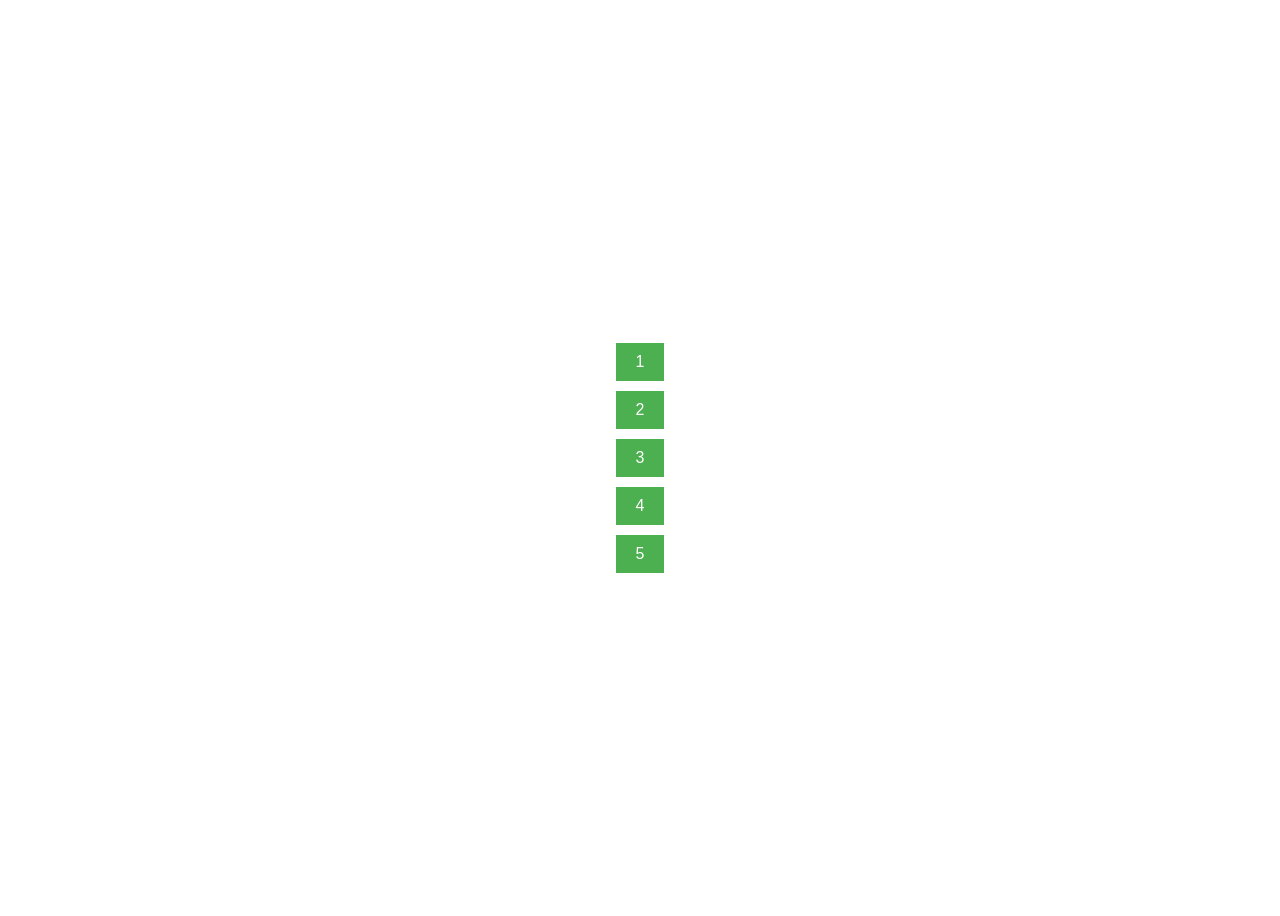
<file: index.html>
<!DOCTYPE html>
<html lang="en">
<head>
    <meta charset="UTF-8">
    <meta name="viewport" content="width=device-width, initial-scale=1.0">
    <link rel="stylesheet" href="page/mainPage/main.css" type="text/css">
    <title>Main Page</title>
</head>
<body>
    <div class="button-container">
        <button onclick="window.location.href='page/page1/page1.html'">1</button>
        <button onclick="window.location.href='page/page2/page2.html'">2</button>
        <button onclick="window.location.href='page/page3/page3.html'">3</button>
        <button onclick="window.location.href='page/page4/page4.html'">4</button>
        <button onclick="window.location.href='page/page5/page5.html'">5</button>
    </div>
</body>
</html>
</file>
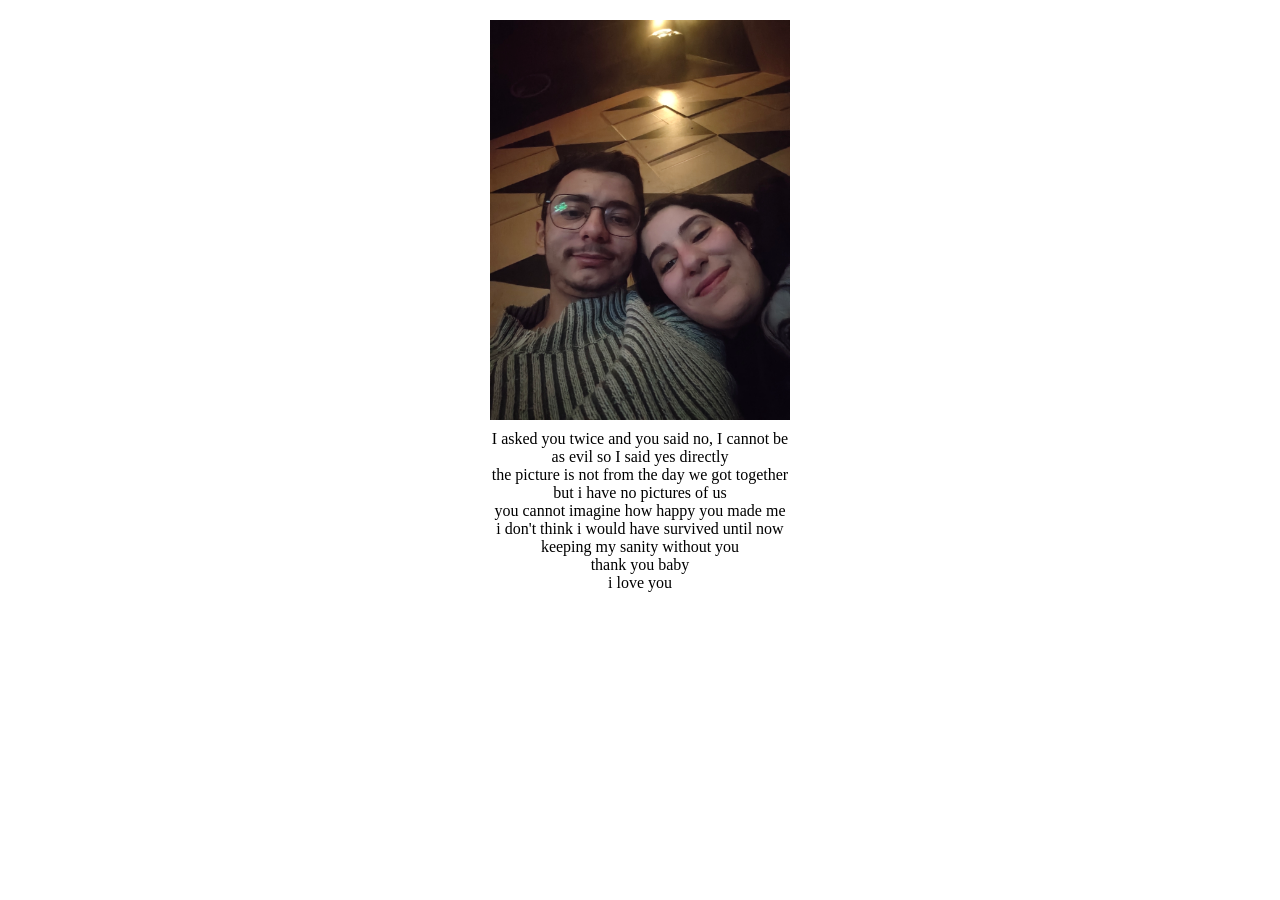
<file: page/page1/page1.html>
<!DOCTYPE html>
<html lang="en">

<head>
  <meta charset="UTF-8">
  <meta name="viewport" content="width=device-width, initial-scale=1.0">
  <title>page1</title>
  <link rel="stylesheet" href="../style.css" type="text/css">
</head>

<body>
  <div class="container">
    <img src="img1.jpg" alt="">
    <p>I asked you twice and you said no, I cannot be as evil so I said yes directly
      <br>
      the picture is not from the day we got together but i have no pictures of us
      <br> you cannot imagine how happy you made me
      <br> i don't think i would have survived until now keeping my sanity without you
      <br> thank you baby
      <br> i love you
    </p>
  </div>
</body>

</html>
</file>
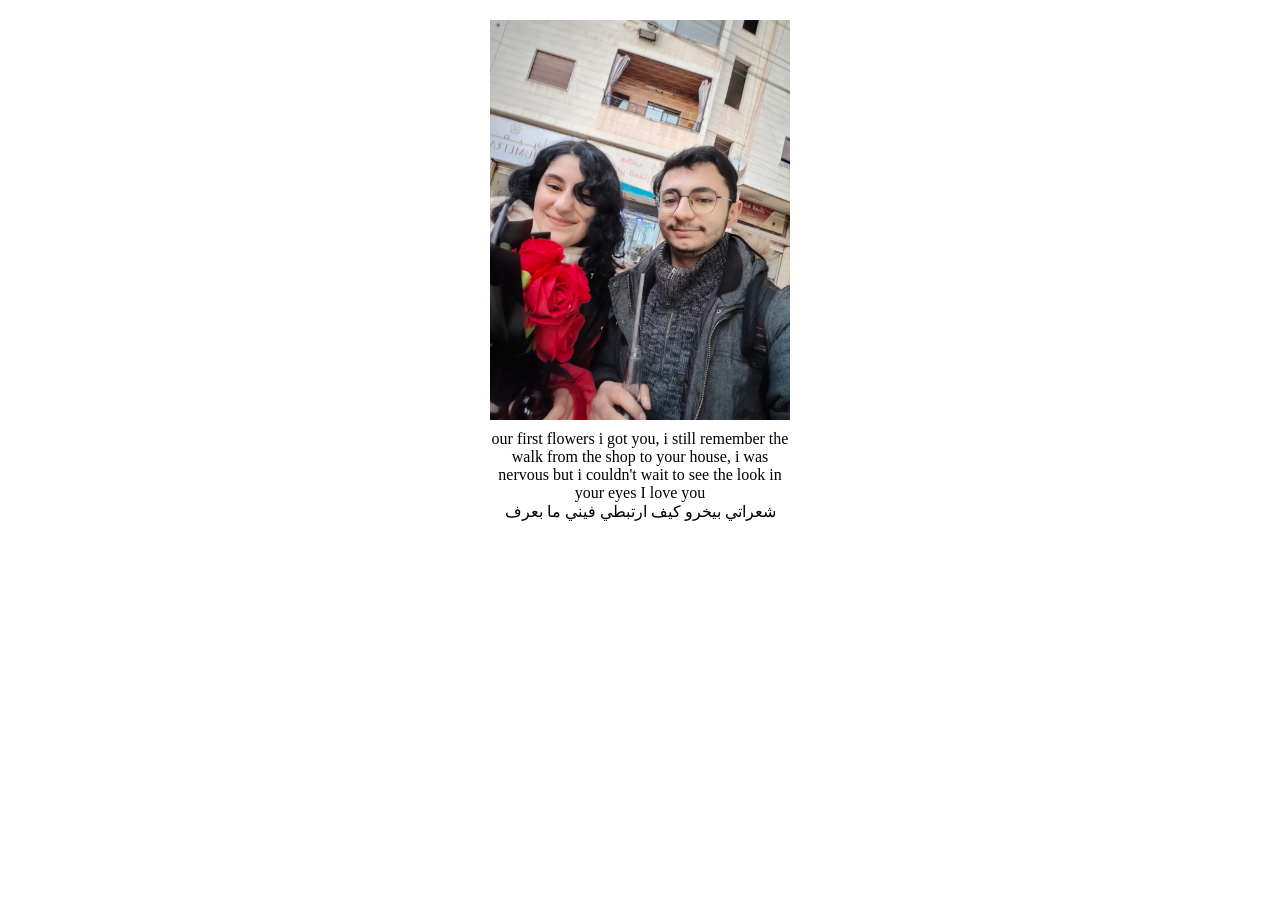
<file: page/page2/page2.html>
<!DOCTYPE html>
<html lang="en">

<head>
  <meta charset="UTF-8">
  <meta name="viewport" content="width=device-width, initial-scale=1.0">
  <title>page2</title>
  <link rel="stylesheet" href="../style.css" type="text/css">
</head>

<body>
  <div class="container">
    <img src="img2.jpg" alt="">
    <p>our first flowers i got you, i still remember the walk from the shop to your house, i was nervous but i couldn't
      wait to see the look in your eyes
      I love you
      <br>
      شعراتي بيخرو كيف ارتبطي فيني ما بعرف
    </p>
  </div>
</body>

</html>
</file>
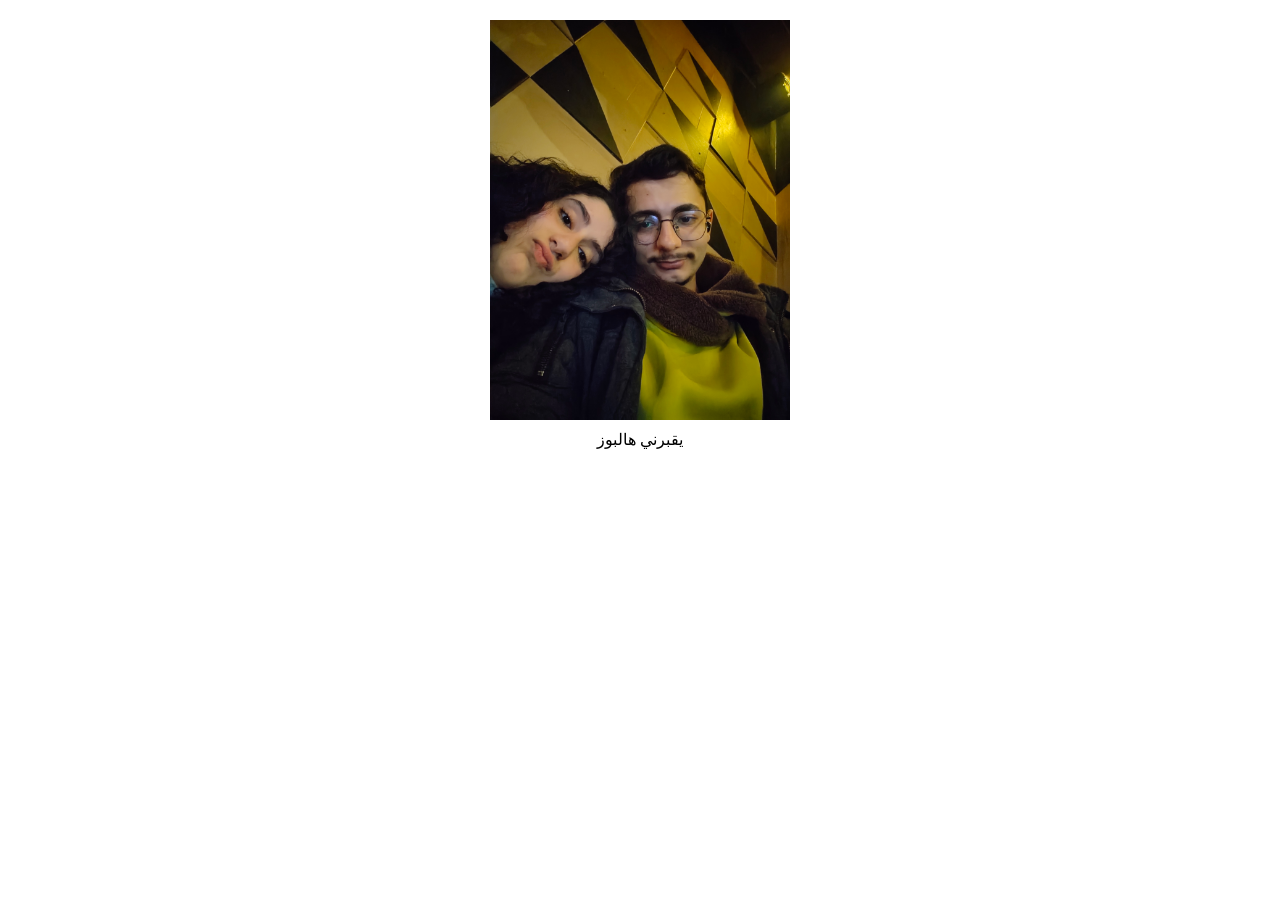
<file: page/page3/page3.html>
<!DOCTYPE html>
<html lang="en">

<head>
  <meta charset="UTF-8">
  <meta name="viewport" content="width=device-width, initial-scale=1.0">
  <title>page3</title>
  <link rel="stylesheet" href="../style.css" type="text/css">
</head>

<body>
  <div class="container">
    <img src="img3.jpg" alt="">
    <p>يقبرني هالبوز</p>
  </div>
</body>

</html>
</file>
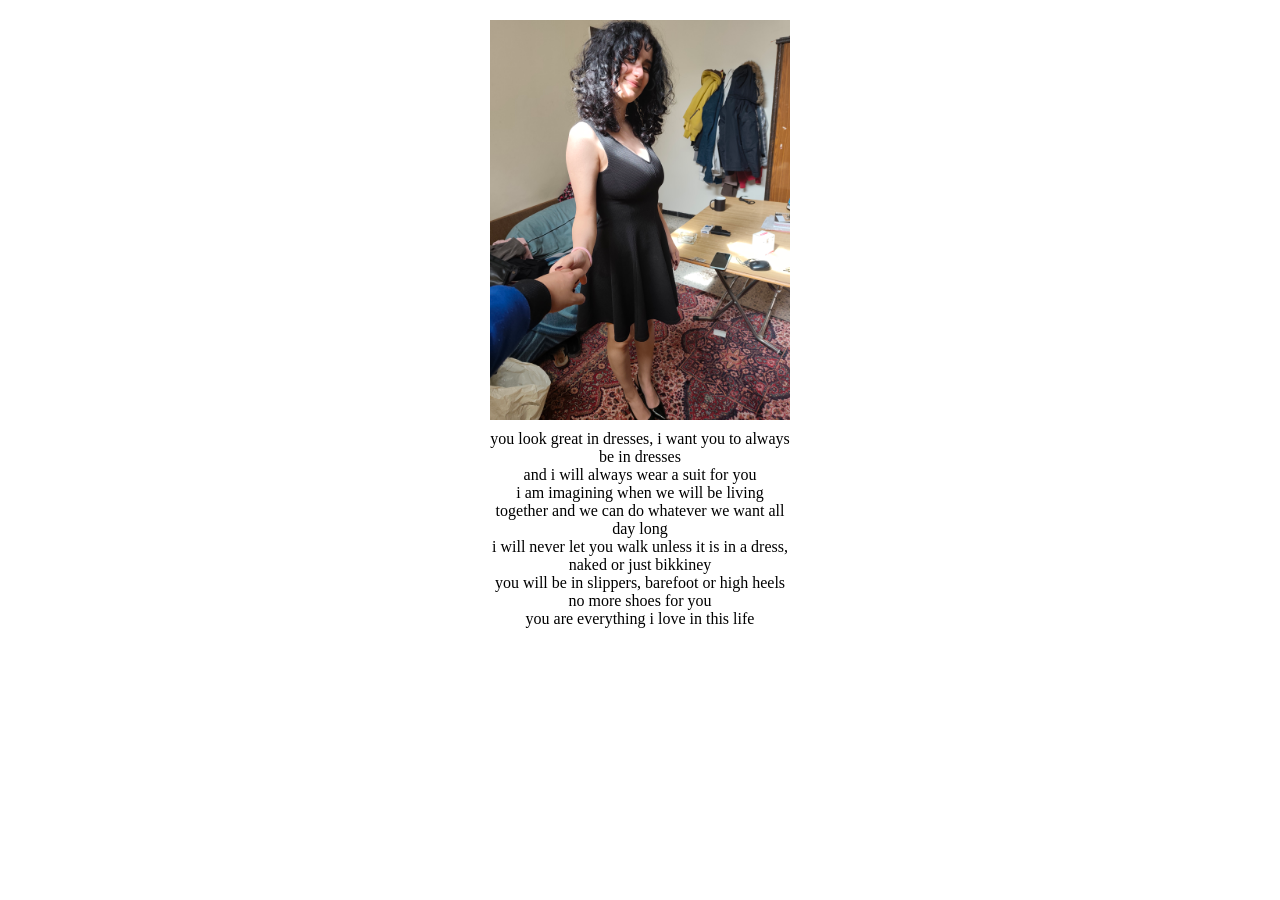
<file: page/page4/page4.html>
<!DOCTYPE html>
<html lang="en">

<head>
  <meta charset="UTF-8">
  <meta name="viewport" content="width=device-width, initial-scale=1.0">
  <title>page4</title>
  <link rel="stylesheet" href="../style.css" type="text/css">
</head>

<body>
  <div class="container">
    <img src="img4.jpg" alt="">
    <p>you look great in dresses, i want you to always be in dresses
      <br> and i will always wear a suit for you
      <br> i am imagining when we will be living together and we can do whatever we want all day long
      <br> i will never let you walk unless it is in a dress, naked or just bikkiney
      <br> you will be in slippers, barefoot or high heels
      <br> no more shoes for you
      <br> you are everything i love in this life
    </p>
  </div>
</body>

</html>
</file>
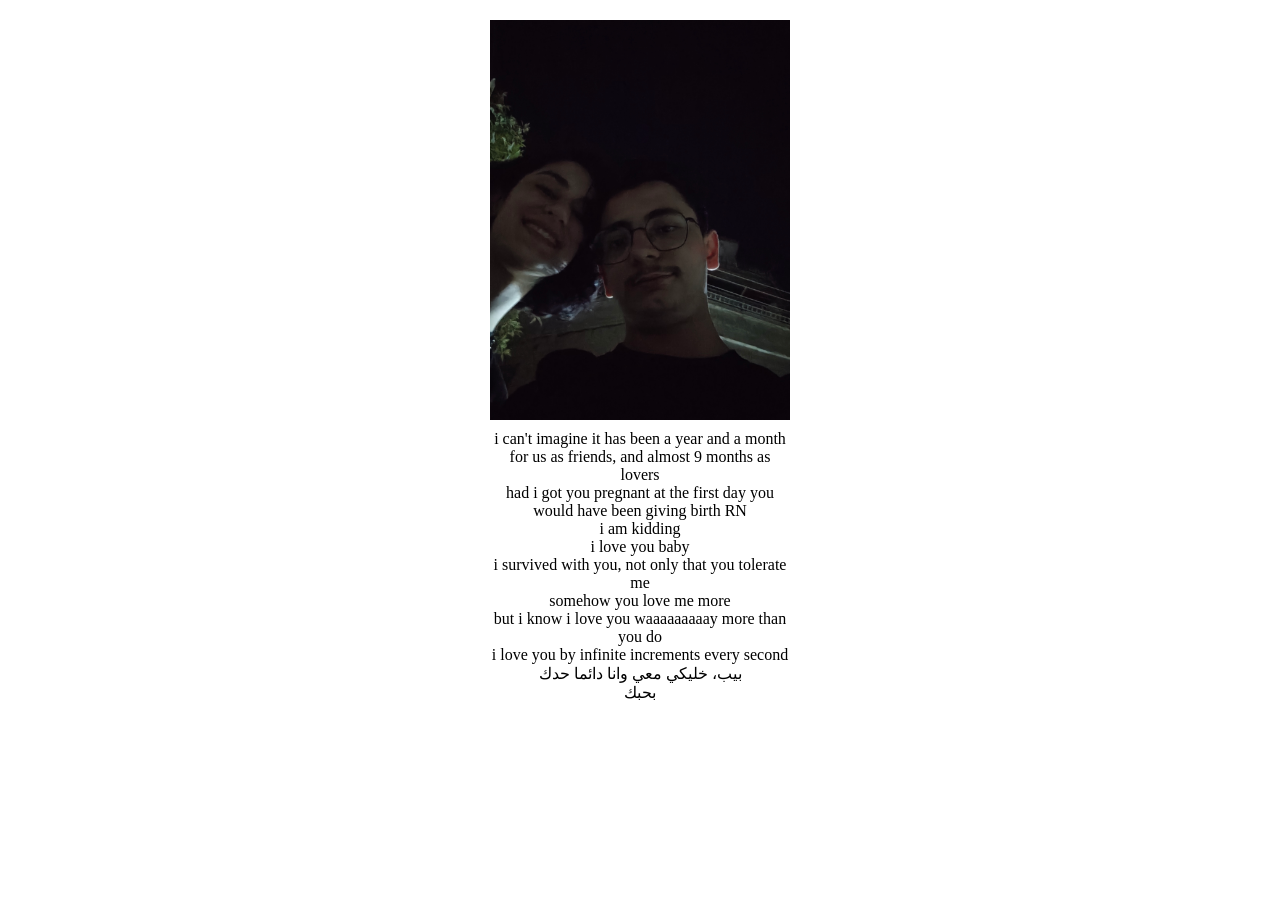
<file: page/page5/page5.html>
<!DOCTYPE html>
<html lang="en">

<head>
  <meta charset="UTF-8">
  <meta name="viewport" content="width=device-width, initial-scale=1.0">
  <title>page5</title>
  <link rel="stylesheet" href="../style.css" type="text/css">
</head>

<body>
  <div class="container">
    <img src="img5.jpg" alt="">
    <p>i can't imagine it has been a year and a month for us as friends, and almost 9 months as lovers
      <br> had i got you pregnant at the first day you would have been giving birth RN
      <br> i am kidding
      <br> i love you baby
      <br> i survived with you, not only that you tolerate me
      <br> somehow you love me more
      <br> but i know i love you waaaaaaaaay more than you do
      <br> i love you by infinite increments every second
      <br> بيب، خليكي معي وانا دائما حدك
      <br> بحبك
    </p>
  </div>
</body>

</html>
</file>
<file: page/mainPage/main.css>
.button-container {
    display: flex;
    flex-direction: column;
    justify-content: center;
    align-items: center;
    gap: 10px;
    min-height: 100vh;
    margin: 0;
}

button {
    padding: 10px 20px;
    background-color: #4CAF50;
    color: white;
    border: none;
    text-align: center;
    text-decoration: none;
    display: inline-block;
    font-size: 16px;
    cursor: pointer;
}
</file>
<file: page/style.css>
.container {
  display: flex;
  justify-content: center;
  align-items: center;
  flex-direction: column;
    text-align: center;
    margin: 20px;
  }
  
  img {
    width: 300px;
    height: auto;
    max-width: 100%;
  }
  
  p {
    width: 300px;
    margin-top: 10px;
  }
</file>
